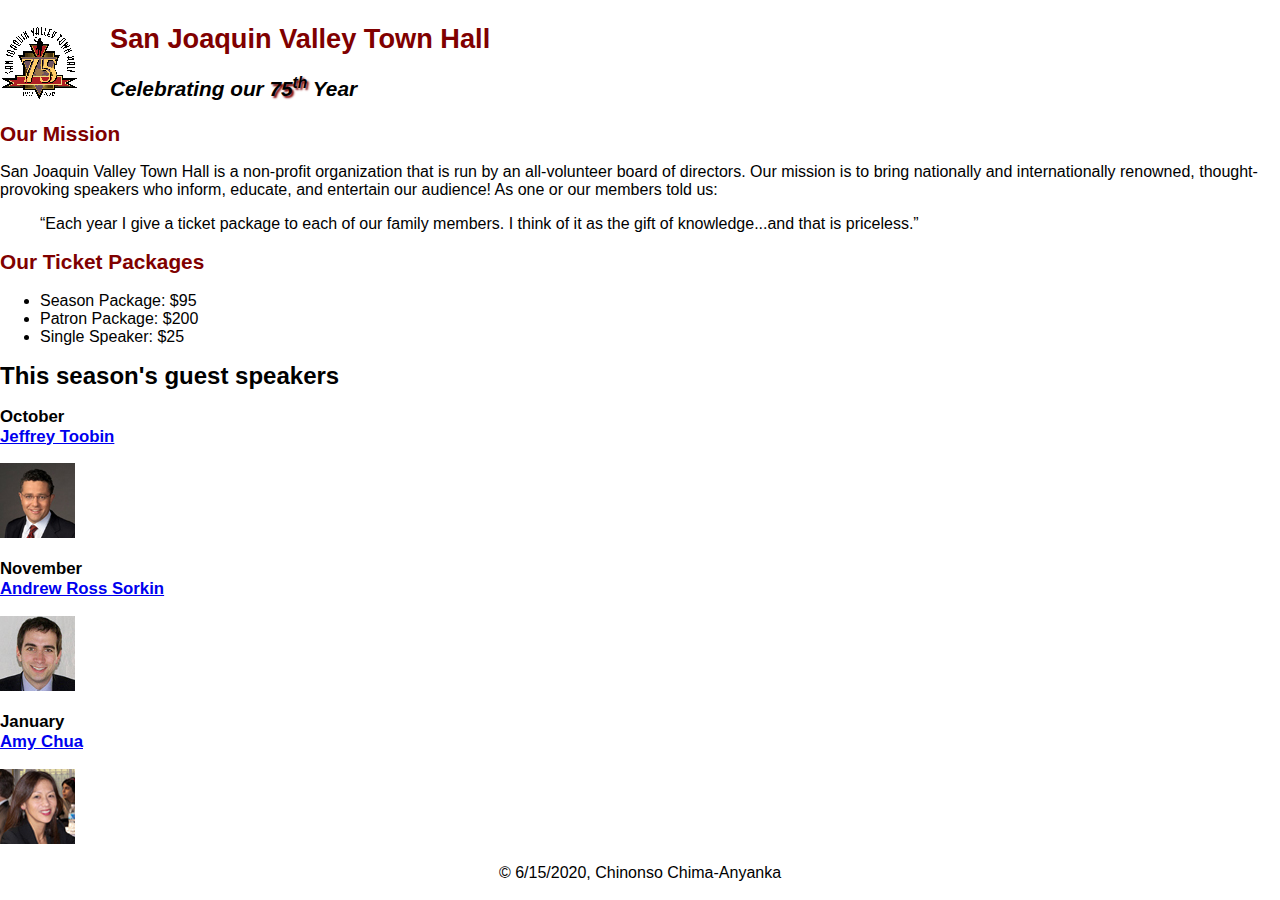
<file: index.html>
<!DOCTYPE html>
<html lang="en">

<head>
	<meta charset="utf-8">
	<title>San Joaquin Valley Town Hall</title>
	<link rel="shortcut icon" href="favicon.ico">
	<link rel="stylesheet" href="normalize.css">
	<link rel="stylesheet" href="main.css">
</head>

<body>
	<header>
		<img src="town_hall_logo.gif" alt="Town Hall logo" height="80">
		<h2>San Joaquin Valley Town Hall</h2>
		<h3>Celebrating our <span class="shadow">75<sup>th</sup></span> Year</h3>
	</header>
	<main>
		<h2>Our Mission</h2>
		<p>San Joaquin Valley Town Hall is a non-profit organization that is run by an
			all-volunteer board of directors. Our mission is to bring nationally and
			internationally renowned, thought-provoking speakers who inform, educate,
			and entertain our audience! As one or our members told us:</p>
		<blockquote>&ldquo;Each year I give a ticket package to each of our family members.
			I think of it as the gift of knowledge...and that is priceless.&rdquo;</blockquote>
		<h2>Our Ticket Packages</h2>
		<ul>
			<li>Season Package: $95</li>
			<li>Patron Package: $200</li>
			<li>Single Speaker: $25</li>
		</ul>

		<h1>This season's guest speakers</h1>
		<h3>October<br><a href="toobin.html">Jeffrey Toobin</a></h3>
		<img src="toobin75.jpg" alt="Jeffrey Toobin photo"><br>
		<h3>November<br><a href="sorkin.html">Andrew Ross Sorkin</a></h3>
		<img src="sorkin75.jpg" alt="Andrew Ross Sorkin photo"><br>
		<h3>January<br><a href="chua.html">Amy Chua</a></h3>
		<img src="chua75.jpg" alt="Amy Chua photo"><br>

	</main>
	<footer>
		<p>&copy; 6/15/2020, Chinonso Chima-Anyanka</p>
	</footer>
</body>
</html>
</file>
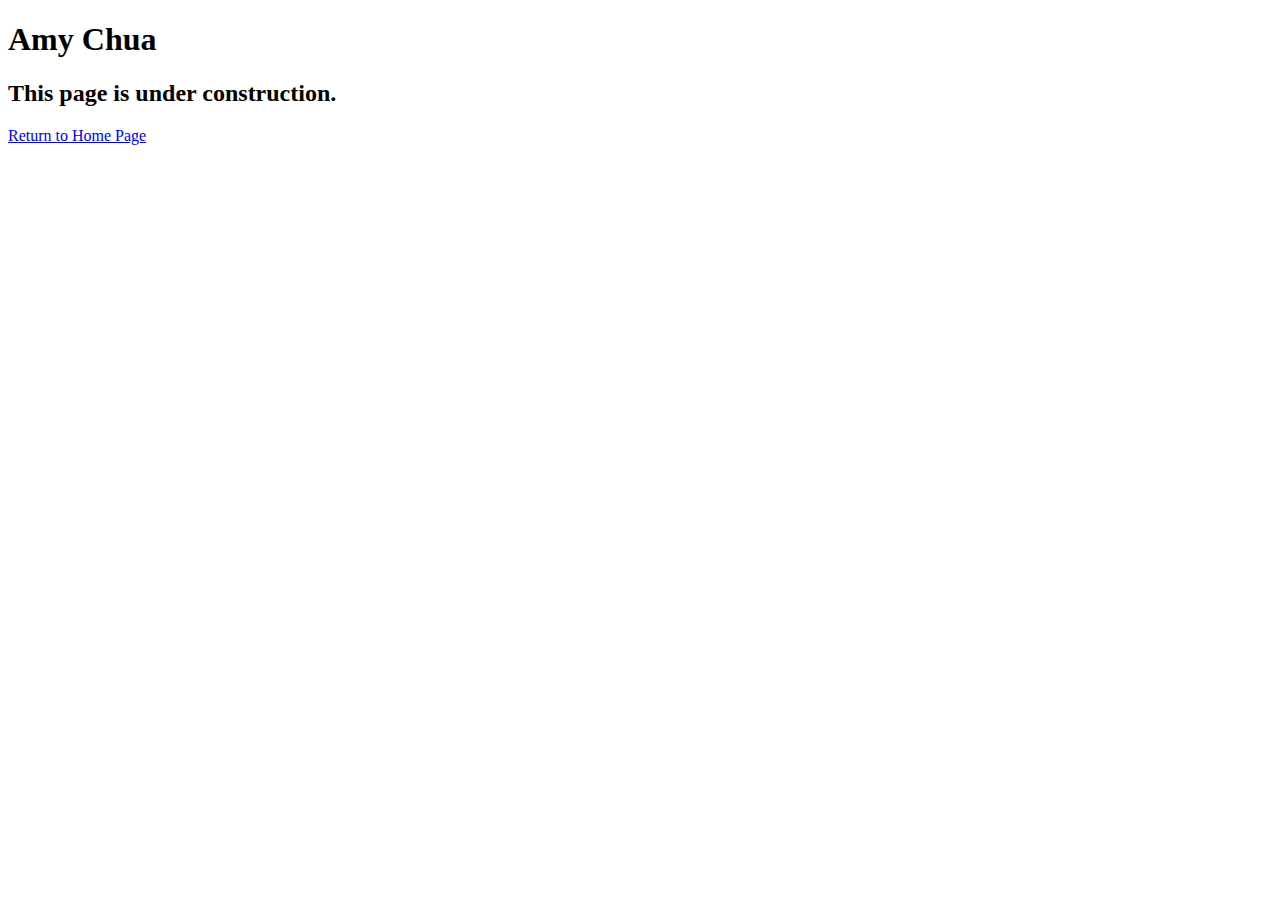
<file: chua.html>
<!DOCTYPE html>
<html lang="en">

<head>
	<meta charset="utf-8">
	<title>San Joaquin Valley Town Hall</title>
	<link rel="shortcut icon" href="images/favicon.ico">
</head>

<body>
	<main>
		<h1>Amy Chua</h1>
		<h2>This page is under construction.</h2>
		<p><a href="index.html">Return to Home Page</a></p>

	</main>
</body>

</html>
</file>
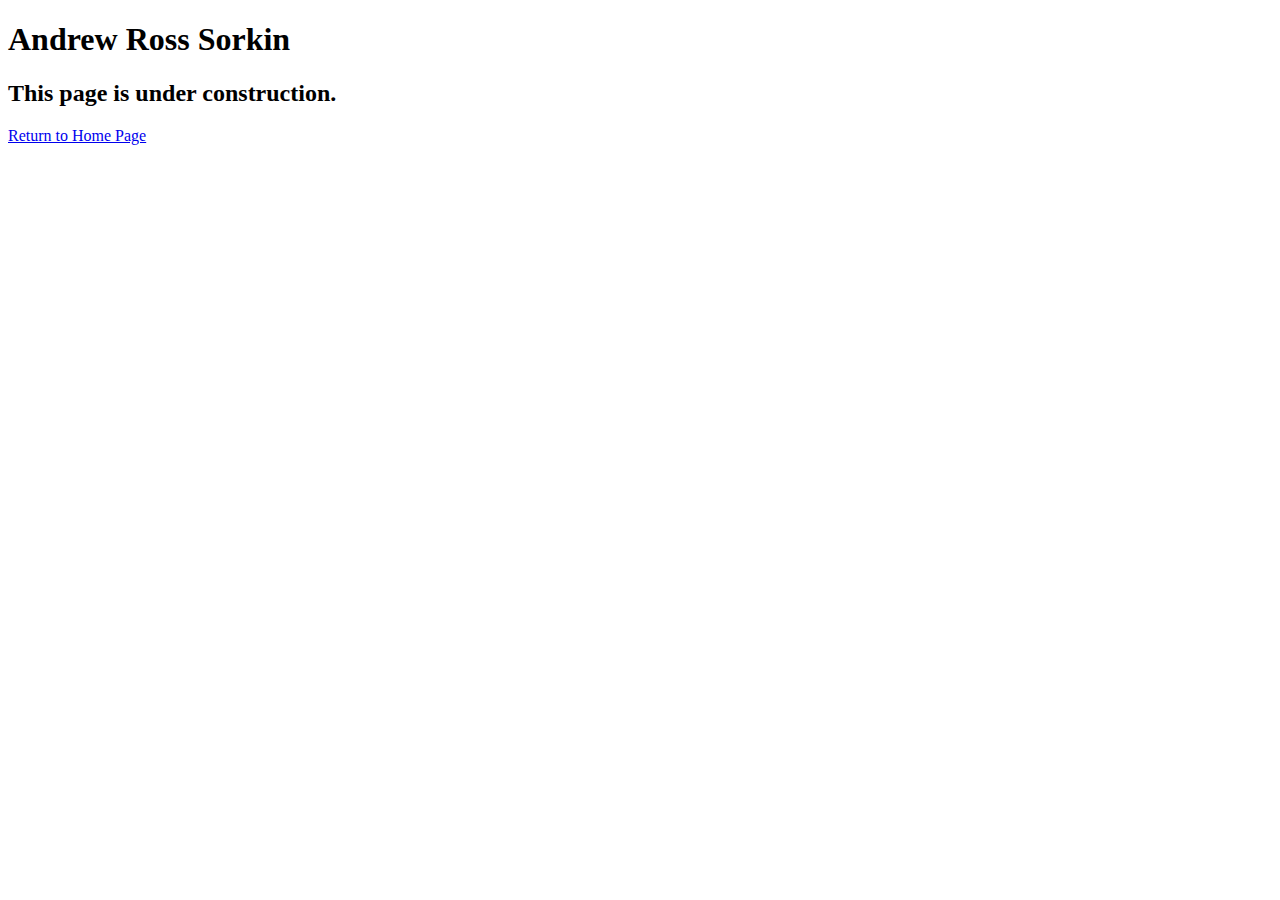
<file: sorkin.html>
<!DOCTYPE html>
<html lang="en">

<head>
	<meta charset="utf-8">
	<title>San Joaquin Valley Town Hall</title>
	<link rel="shortcut icon" href="images/favicon.ico">
</head>

<body>
	<main>
		<h1>Andrew Ross Sorkin</h1>
		<h2>This page is under construction.</h2>
		<p><a href="index.html">Return to Home Page</a></p>

	</main>
</body>

</html>
</file>
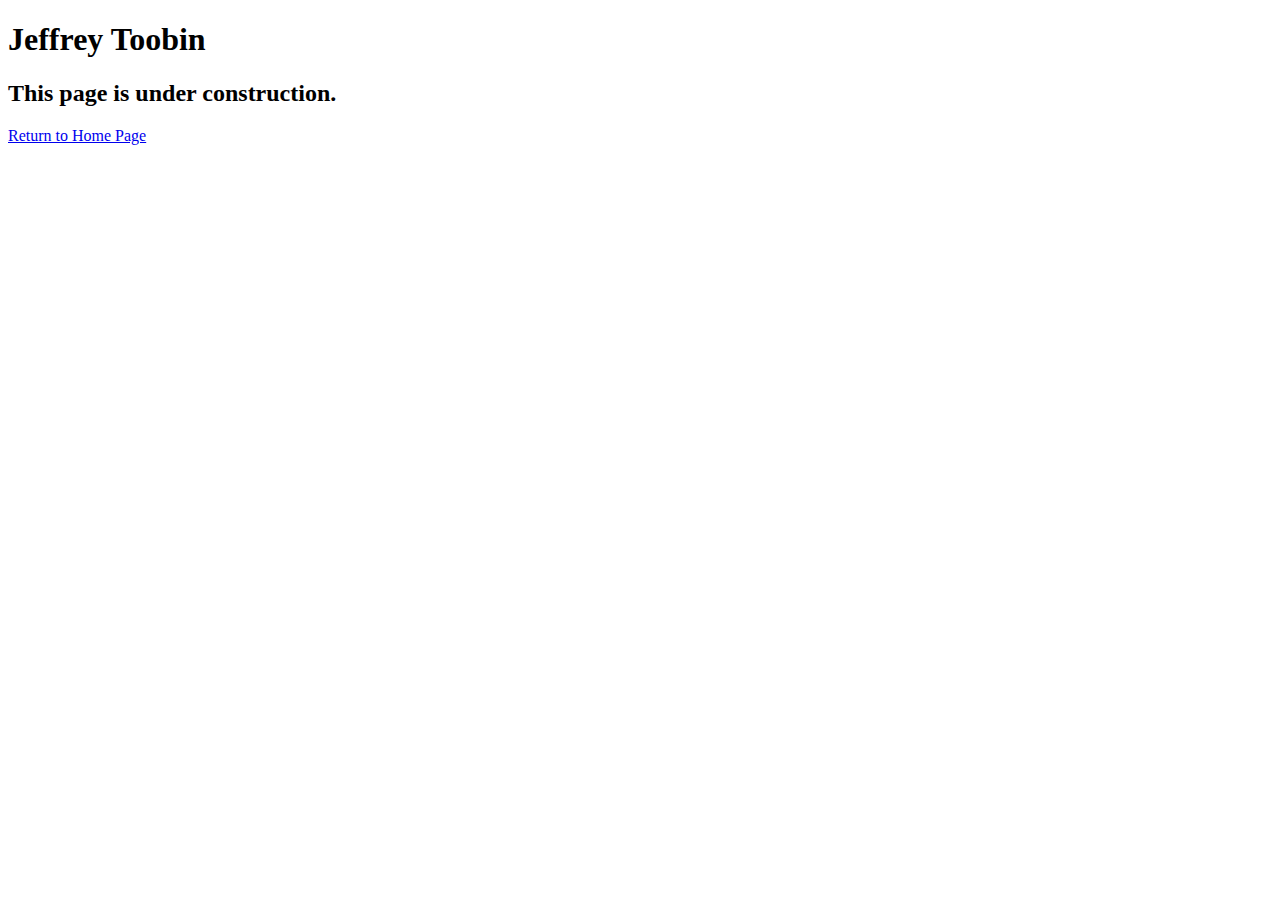
<file: toobin.html>
<!DOCTYPE html>
<html lang="en">

<head>
	<meta charset="utf-8">
	<title>San Joaquin Valley Town Hall</title>
	<link rel="shortcut icon" href="images/favicon.ico">
</head>

<body>
    <main>

	    <h1>Jeffrey Toobin</h1>
	    <h2>This page is under construction.</h2>
		<p><a href="index.html">Return to Home Page</a></p>
    </main>
</body>

</html>
</file>
<file: main.css>
/* the styles for the elements */
body {
	font-family: Arial, Helvetica, sans-serif;
    font-size: 100%;
}

/* the styles for the header */
header img {
	float: left;
}

header h2 {
	font-size: 170%;
	color: #800000;
	text-indent: 30px;
}

header h3 {
	font-size: 130%;
	font-style: italic;
	text-indent: 30px;
}

.shadow {
	text-shadow: 2px 2px 2px #800000;
}
/* the styles for the section */
main {
	clear: left;
}

main h1 {
	font-size: 150%;
}

main h2 {
	font-size: 130%;
	color: #800000;
}

main h3 {
	font-size: 105%;
}

a:focus, a:hover {
	font-style: italic;
}
/* the styles for the footer */

footer p {
	text-align: center;
}
</file>
